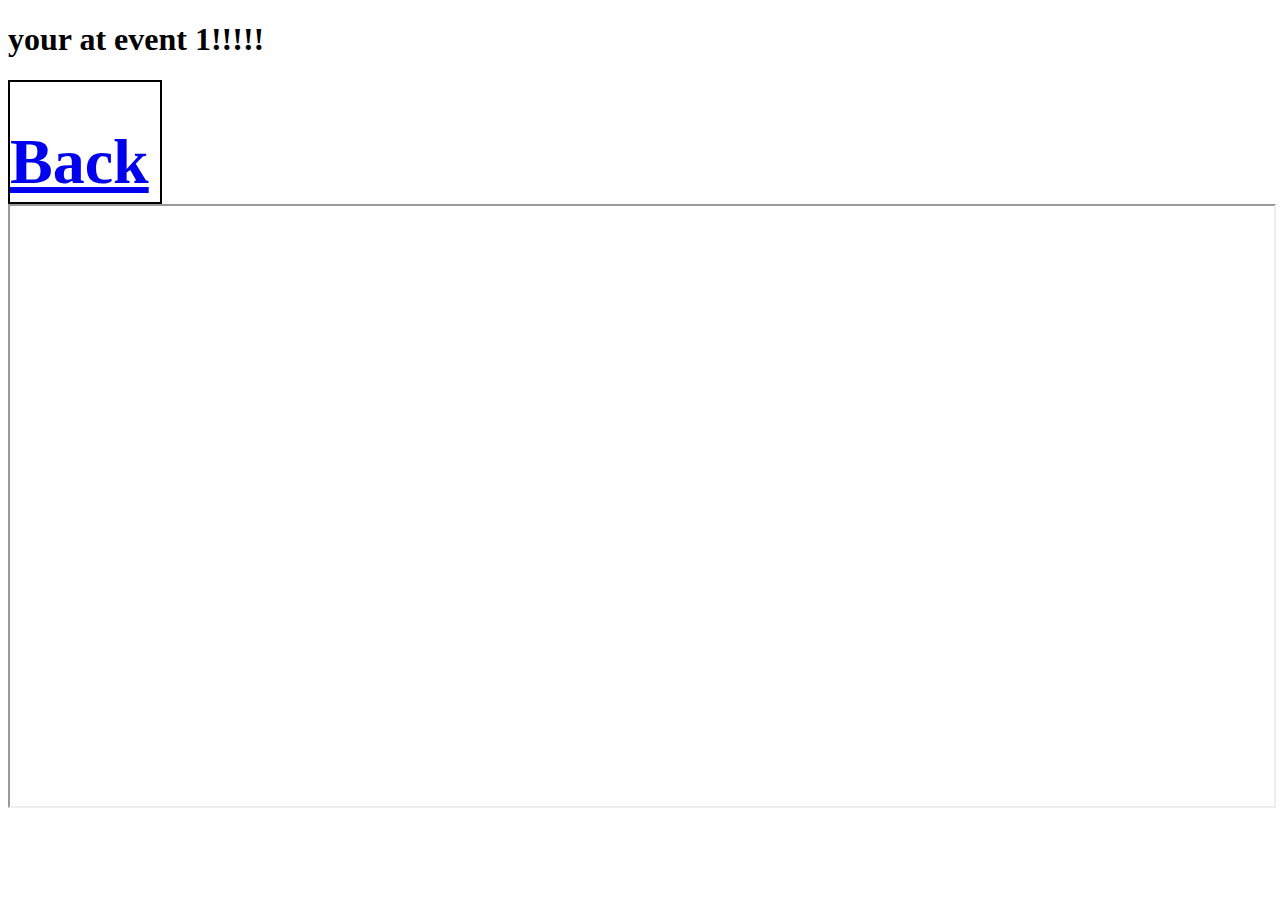
<file: event1.html>
<!DOCTYPE html> 

<html lang="en">

      <head> 



</head> 

<body> 



  <h1>your at event 1!!!!!</h1>  
  <div style="width: 150px; height: 120px; border: 2px solid black;">
    <h1><a class="card-btn" href="mainpage.html">
      <h1>Back</h1>
      </a>  </h1>
  </div>

<iframe src="https://tampahistorical.org/" width="100%" height="600"></iframe>

</body> 

</html>
</file>
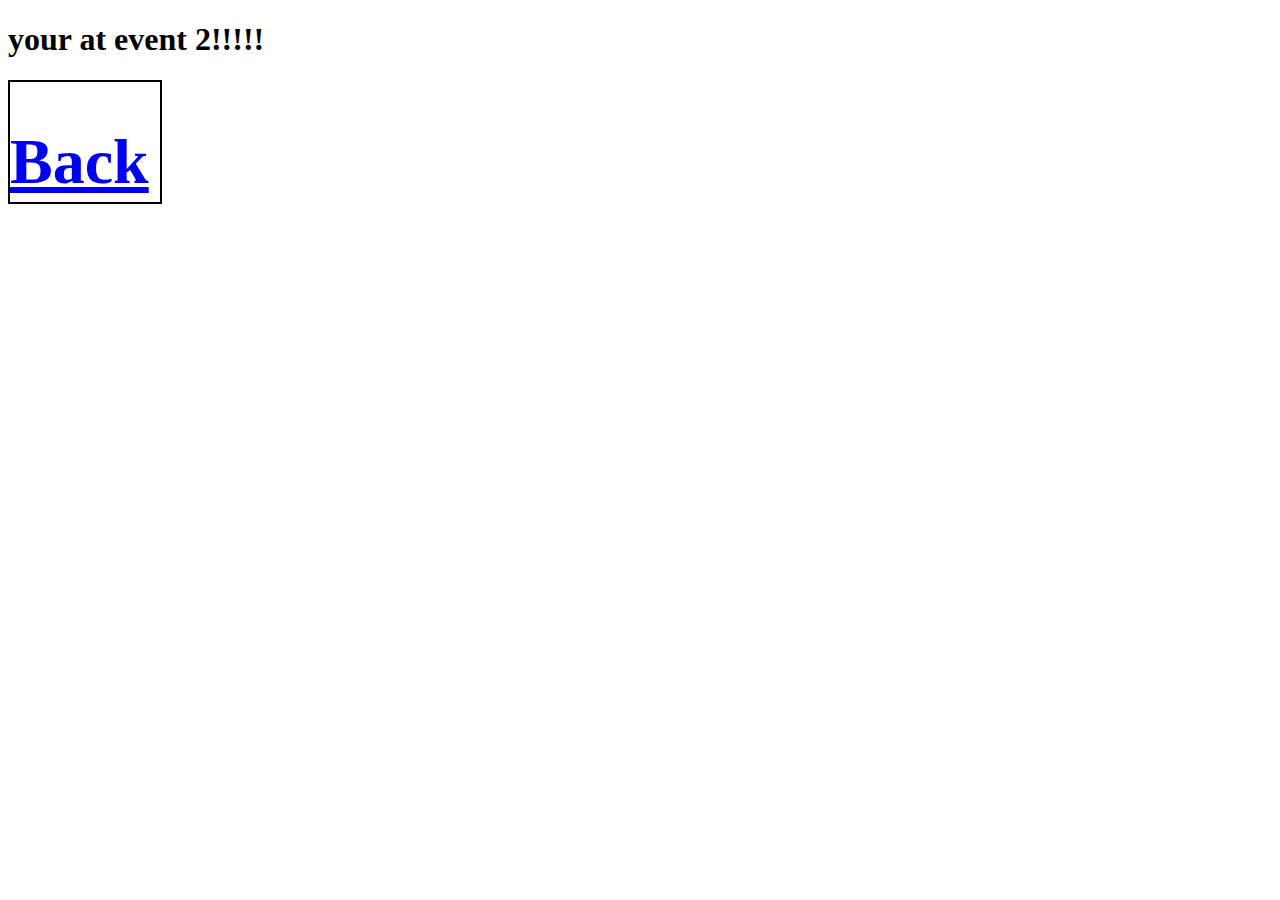
<file: event2.html>
<!DOCTYPE html> 

<html lang="en">

      <head> 



</head> 

<body> 



  <h1>your at event 2!!!!!</h1>  
  <div style="width: 150px; height: 120px; border: 2px solid black;">
    <h1><a class="card-btn" href="mainpage.html">
      <h1>Back</h1>
      </a>  </h1>
  </div>



</body> 

</html>
</file>
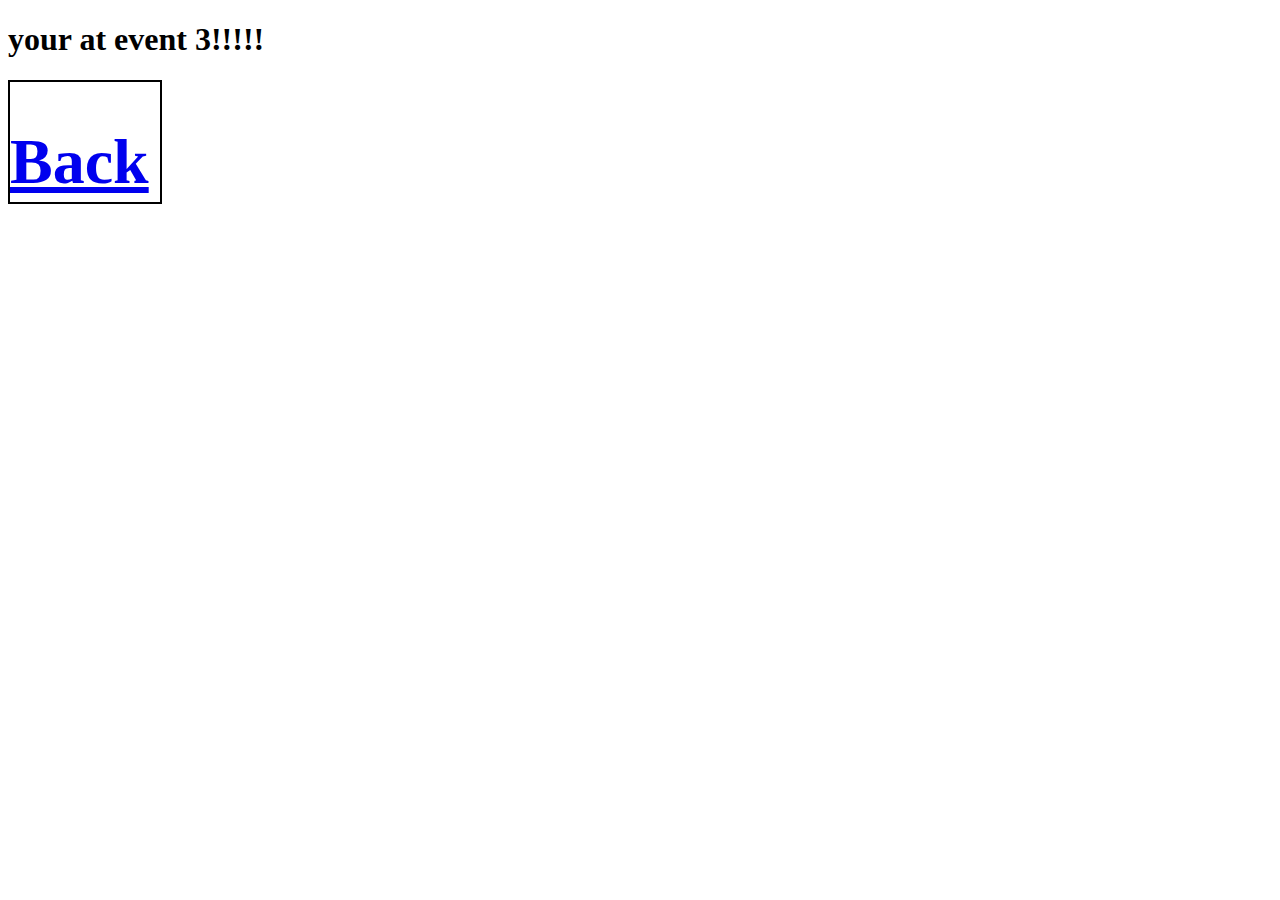
<file: Event3.html>
<!DOCTYPE html> 

<html lang="en"> 

    <head>
      
     
  </head>

<body> 



  <h1>your at event 3!!!!!</h1>  



    
  <div style="width: 150px; height: 120px; border: 2px solid black;">
    <h1><a class="card-btn" href="mainpage.html">
      <h1>Back</h1>
      </a>  </h1>
  </div>

 
    
    
    
  
  
  
  
  
  
  
</body> 

</html>
</file>
